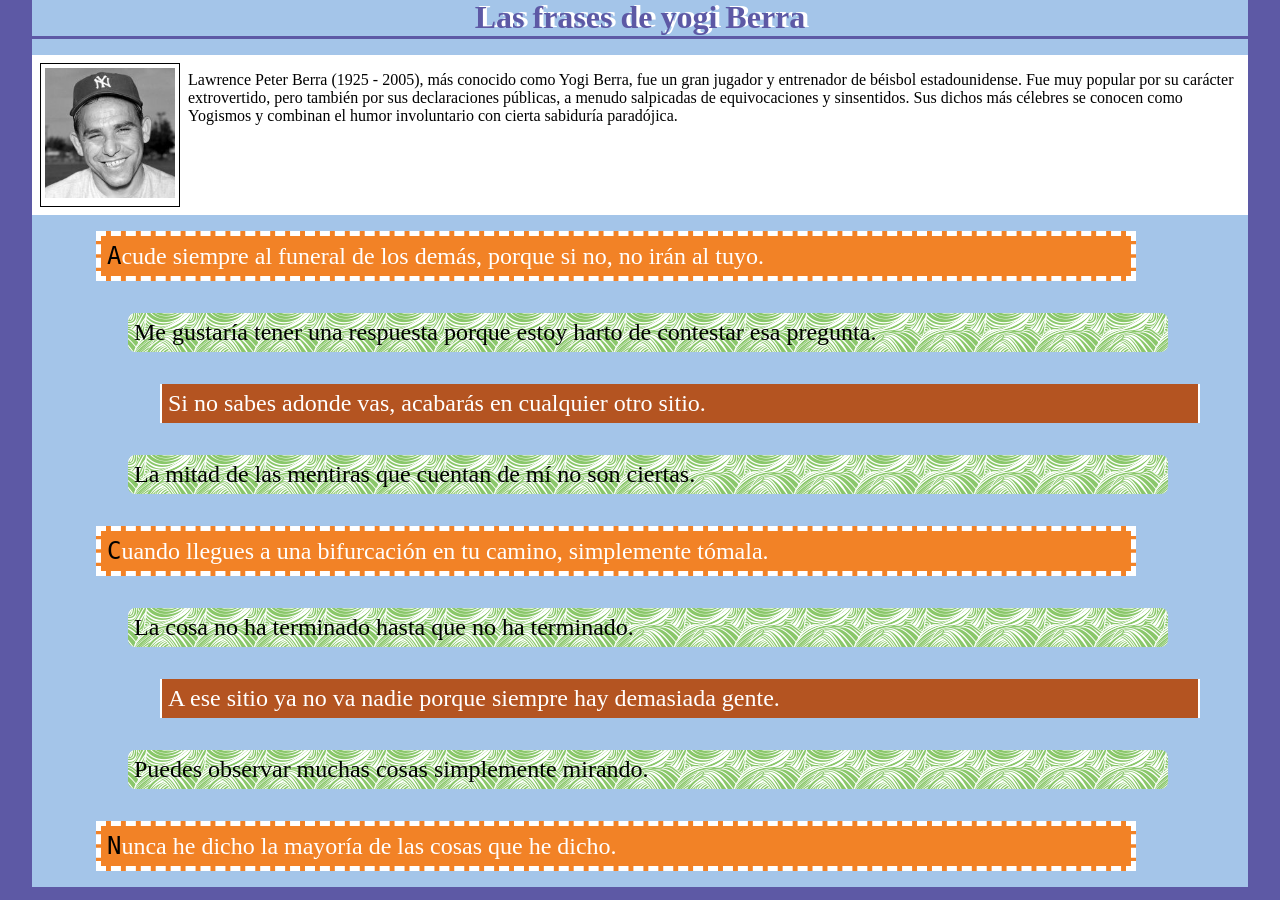
<file: index.html>
<!DOCTYPE html>
<html lang="en" dir="ltr">
  <head>
    <meta charset="utf-8">
    <title>layout</title>
    <link rel="stylesheet" href="style.css">
  </head>
  <body>
<div id="titulo">
  <h1 id="th1">Las frases de yogi Berra</h1>
</div>
<div id="cuerpo">
  <div id="primero">

      <div id="imagen">
        <img src="imagenes/yogi.jpg" alt=""
        width="130em"
        >
      </div>
      <div id="texto">
       Lawrence Peter Berra (1925 - 2005), más conocido como Yogi Berra, fue un gran jugador y entrenador de béisbol estadounidense. Fue muy popular por su carácter extrovertido, pero también por sus declaraciones públicas, a menudo salpicadas de equivocaciones y sinsentidos. Sus dichos más célebres se conocen como Yogismos y combinan el humor involuntario con cierta sabiduría paradójica.
      </div>
    </div>
    <div class="container_naranja">
      <div class="blanco naranja">
        <samp class="letra">A</samp>cude siempre al funeral de los demás, porque si no, no irán al tuyo.
      </div>
    </div>
    <div class="container_verde">
      <div class="verde">
Me gustaría tener una respuesta porque estoy harto de contestar esa pregunta.
      </div>
    </div>
    <div class="container_marron">
      <div class="blanco marron">
        Si no sabes adonde vas, acabarás en cualquier otro sitio.
      </div>
    </div>
    <div class="container_verde">
      <div class="verde">
La mitad de las mentiras que cuentan de mí no son ciertas.
      </div>
    </div>
    <div class="container_naranja">
      <div class="blanco naranja">
        <samp class="letra">C</samp>uando llegues a una bifurcación en tu camino, simplemente tómala.
      </div>
    </div>
    <div class="container_verde">
      <div class="verde">
La cosa no ha terminado hasta que no ha terminado.
      </div>
    </div>
    <div class="container_marron">
      <div class="blanco marron">
        A ese sitio ya no va nadie porque siempre hay demasiada gente.
      </div>
    </div>
    <div class="container_verde">
      <div class="verde">
        Puedes observar muchas cosas simplemente mirando.
      </div>
    </div>
    <div class="container_naranja">
      <div class="blanco naranja">
        <samp class="letra">N</samp>unca he dicho la mayoría de las cosas que he dicho.
      </div>
    </div>

</div>
  </body>
</html>
</file>
<file: style.css>
body {
  background-image: url(imagenes/violeta.png);
  margin-left: 2em;
  margin-right: 2em;
}
#titulo {
  background-color: #a4c5e9;
  margin-top: -1.4em;
  text-shadow: 0.25em -0.05em 0.20px white;
  color: #5d59a5;
}
#th1 {
  text-align: center;
}
#cuerpo {
  background-color: #a4c5e9;
  margin-top: -1.15em;
  padding-top: 1em;
}
#cuerpo:after {
  display: table;
  clear: both;
  content: "";}
  #cuerpo:after {
    display: table;
    clear: both;
    content: "";
  }
#primero {
  background-color: white;

}

/* clearfix */
#primero:after {
  display: table;
  clear: both;
  content: "";
}

#imagen {
  border: thin solid black;
  padding: 0.25em;
  margin-left: 1em;
  margin: 0.5em;
  float: left;

}
#texto {
  margin-left: 1em;
  padding-top: 1em;

}
.naranja {
  border: thick dashed white;
  background-color: #f28226;
  font-size: 24px;
  padding: 0.25em;
}
.verde {
  background-image: url(imagenes/verde.png);
  border-radius: 0.3em;
  font-size: 24px;
  padding: 0.25em;
}
.marron {
  background-color: #b45421;
  border-left: 0.1em solid white;
  border-right: 0.1em solid white;
  font-size: 24px;
  padding: 0.25em;
}
.container_naranja {
  padding: 1em;
  padding-left: 4em;
  padding-right: 7em;
}
.container_verde {
  padding: 1em;
  padding-left: 6em;
  padding-right: 5em;
}
.container_marron {
  padding: 1em;
  padding-left: 8em;
  padding-right: 3em;
}
.blanco {
  color: white;
}
.letra {
  color: black;
}
</file>
